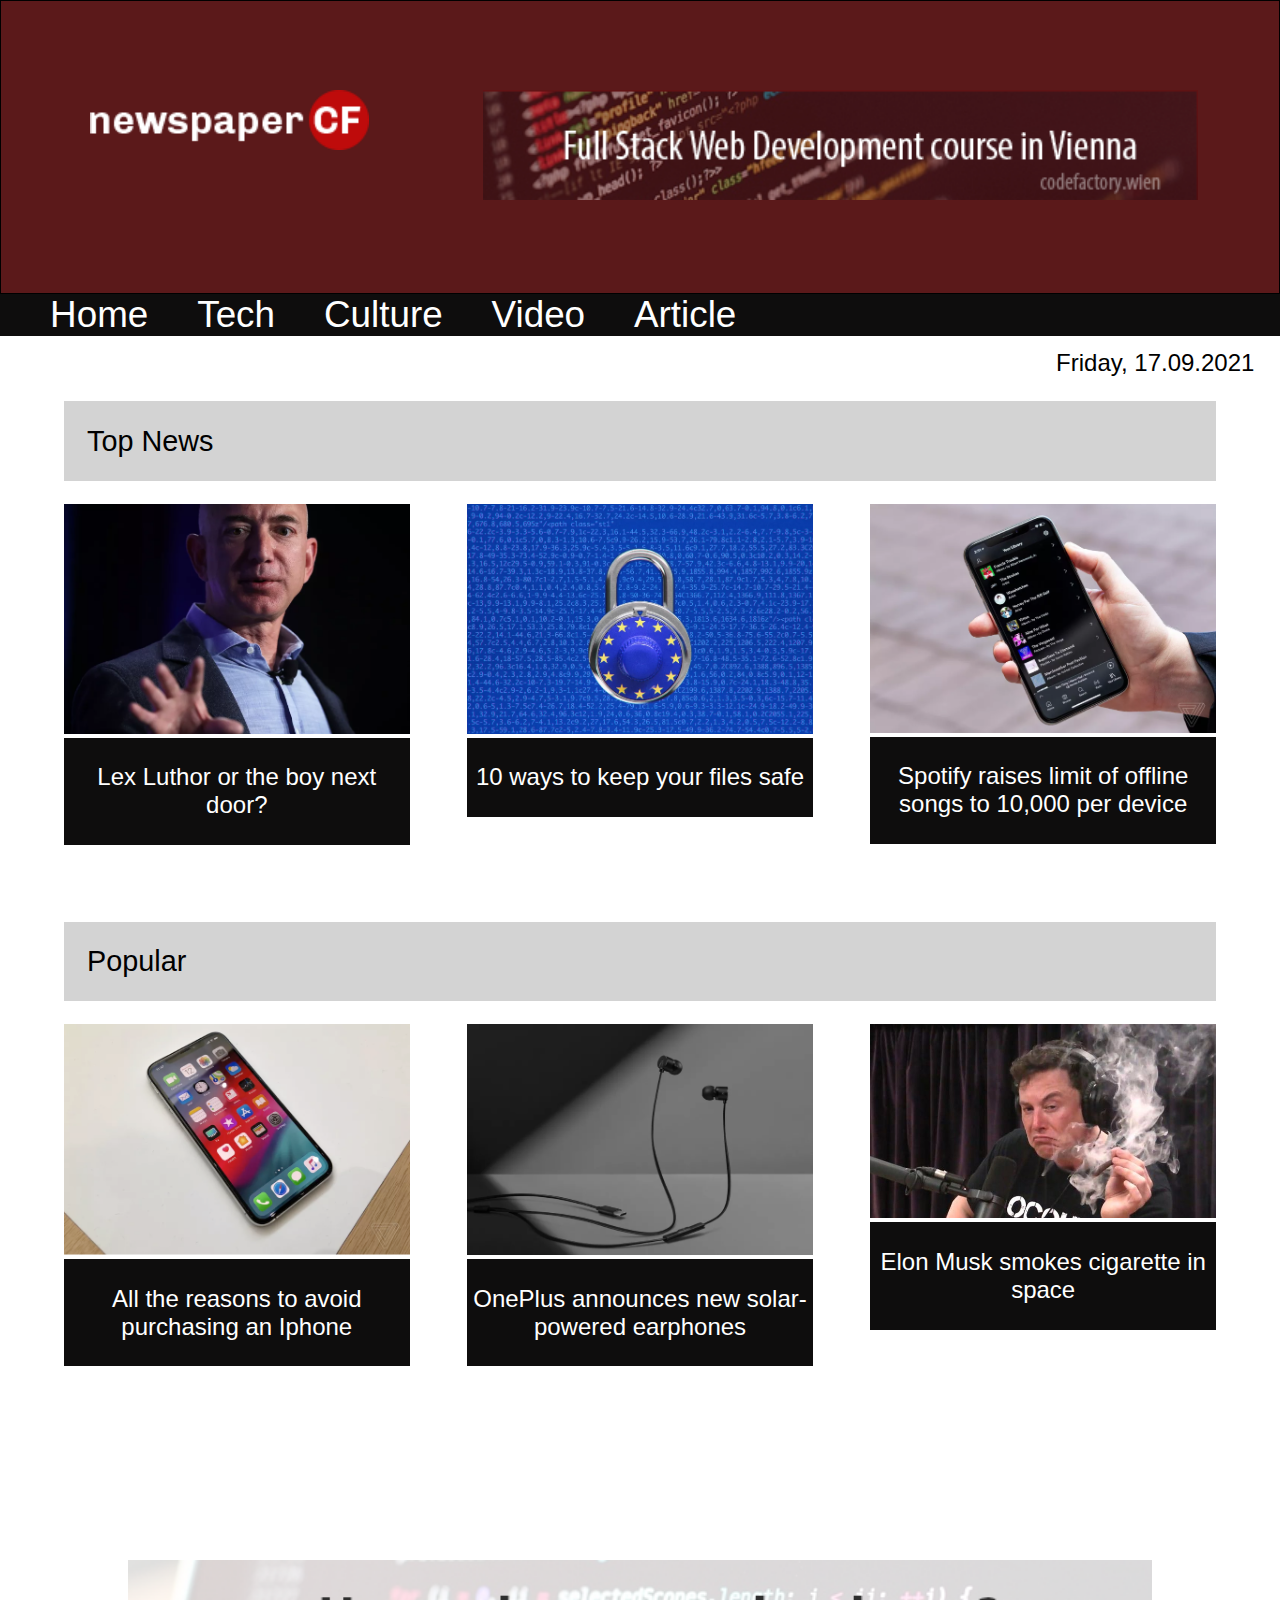
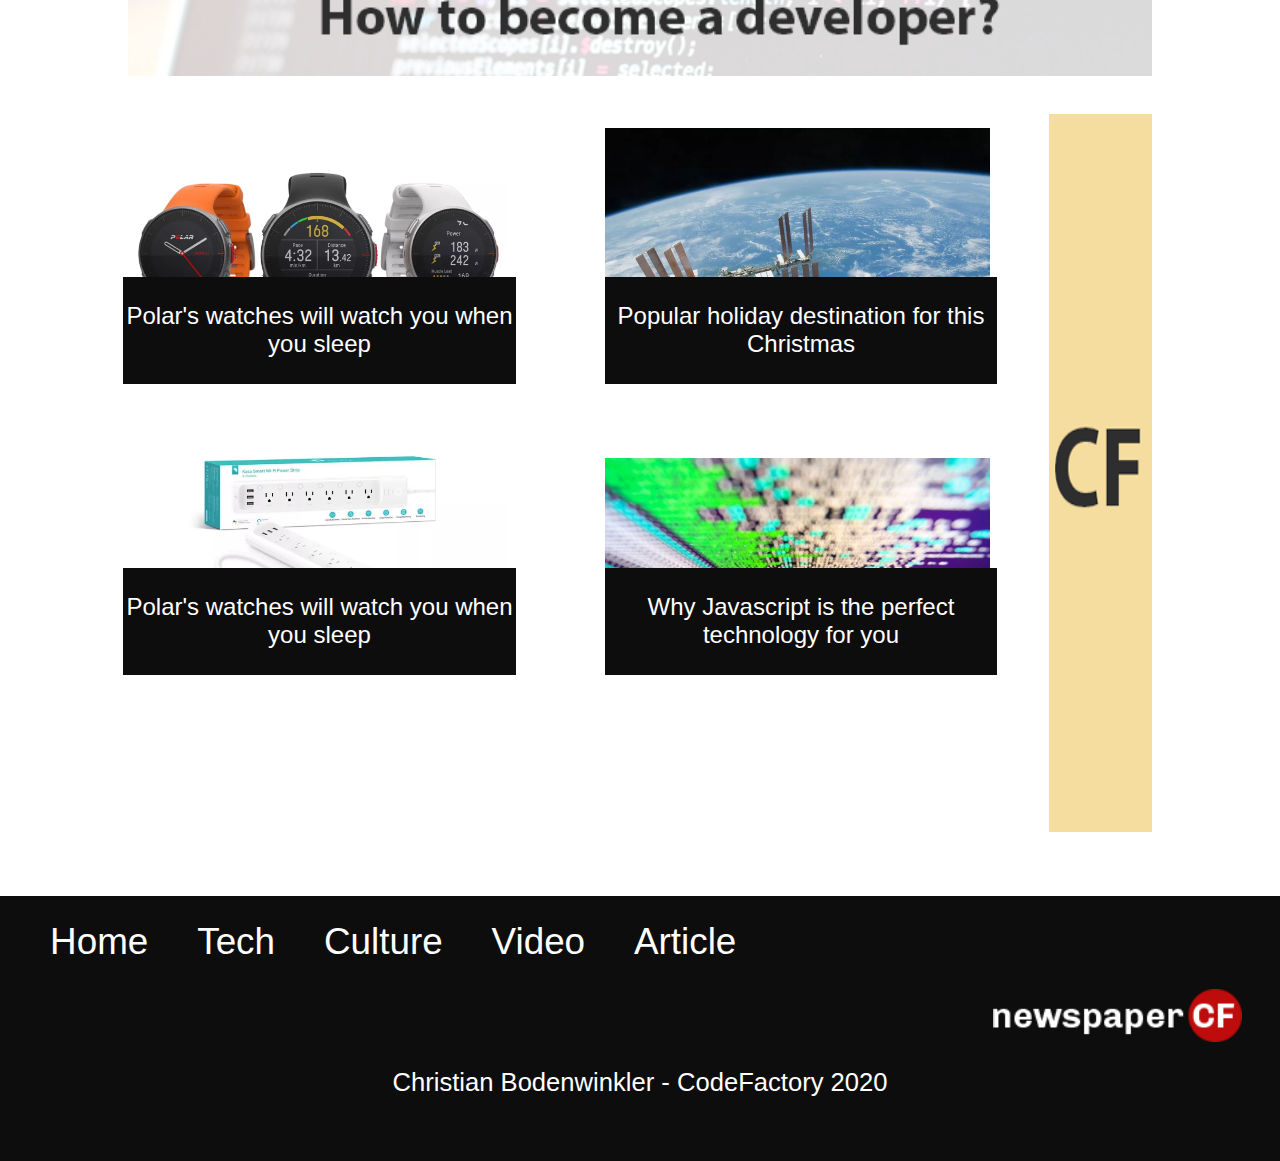
<file: index.html>
<!DOCTYPE html>
<html lang="en">
	
	<!-- head with stylesheets to .css and .sass -->
	<head>
		<title>newspaper CF</title>
		<meta charset="utf-8">
		<link rel="stylesheet" href="styles/styles.css">
	</head>
	<body>



		<!-- header with logo/name, banner, navbar -->
		<header>
			<!-- logo and banner -->
			<div id="logoBanner">
				<div id="imgHeader">
					<a href="https://www.codefactory.wien">
						<img src="img/logo-newspaper-cf.png" alt="Logo Newspaper">
					</a>
					<a class="smartPhoneDelete" href="https://www.codefactory.wien">
						<img class="smartPhoneDelete" src="img/banner-1.png" alt="Banner FSWD">
					</a>
				</div>
			</div>
			
			<!-- Navbar with Links to home, tech, culture, video -->
			<nav class="navBar">
				<ul class="navList">
					<li> <a class="linkItems" href="index.html"> Home </a> </li>
					<li> <a class="linkItems" href="subSite/tech.html"> Tech </a> </li>
					<li> <a class="linkItems" href="subSite/culture.html"> Culture </a> </li>
					<li> <a class="linkItems" href="subSite/video.html"> Video </a> </li>
					<li> <a class="linkItems" href="subSite/article.html"> Article </a> </li>

				</ul>
			</nav>

			<!-- Day and Datum  -->
			<div id="date" class="smartPhoneDelete">
				<p class="smartPhoneDelete"> Friday, 17.09.2021 </p>
			</div>
		</header>




		<!-- Main div of Top News and Popular -->
		<div id="mainContent">
			<!-- heading 1 -->
			<div class="mainHeading">
				<p class="headingParagraph">Top News</p>
			</div>

			<!-- Imgs with figcaption 1 -->
			<div class="imgContent">
				<figure class="figureContent">
					<a href="subSite/article.html">
						<img src="img/jeff.png" alt="Jeff Bezoz">
						<figcaption>Lex Luthor or the boy next door?</figcaption>
					</a>
				</figure>
				<figure class="figureContent">
					<a href="subSite/article.html">
						<img src="img/eu.png" alt="Lock">
						<figcaption>10 ways to keep your files safe</figcaption>
					</a>
				</figure>
				<figure class="figureContent">
					<a href="subSite/article.html">
						<img src="img/phone.png" alt="Smartphone">
						<figcaption>Spotify raises limit of offline songs to 10,000 per device</figcaption>
					</a>
				</figure>

				<div id="smartphoneBanner" class="figureContent">
					<a href="https://www.codefactory.wien">
						<img class="FSWD" src="img/banner-mobile-fswd.png">
					</a>
				</div>
			</div>

			<!-- heading 2 -->
			<div class="mainHeading">
				<p class="headingParagraph">Popular</p>
			</div>

			<!-- Imgs with figcaption 2 -->
			<div class="imgContent">
				<figure class="figureContent">
					<a href="subSite/article.html">
						<img src="img/iphone.png" alt="iPhone">
						<figcaption>All the reasons to avoid purchasing an Iphone</figcaption>
					</a>
				</figure>
				<figure class="figureContent">
					<a href="subSite/article.html">
						<img src="img/one.png" alt="Headphones">
						<figcaption>OnePlus announces new solar-powered earphones</figcaption>
					</a>
				</figure>
				<figure class="figureContent elonM">
					<a href="subSite/article.html">
						<img src="img/musk.jpg" alt="Elon">
						<figcaption>Elon Musk smokes cigarette in space</figcaption>
					</a>
				</figure>

				<div id="smartphoneBanner" class="figureContent">
					<a href="https://www.codefactory.wien">
						<img src="img/banner-mobile-cf.png">
					</a>
				</div>
			</div>
		</div>


		<!-- Banner Image -->
		<div id="adBanner">
			<img id="adImage" src="img/banner-3.png" alt="Developer Add">
		</div>


		<!-- div 2x2 images with figure, img and figcaption -->
		<div id="secondContent">
			<div class="divSecContent">
				<a href="subSite/article.html">
					<img src="img/polar.png" alt="Polar Watches">
					<p>Polar's watches will watch you when you sleep</p>
				</a>
				<a href="subSite/article.html">
					<img src="img/nasa.png" alt="ISS">
					<p>Popular holiday destination for this Christmas</p>
				</a>
				<a href="subSite/article.html">
					<img src="img/smart.png" alt="Sleepwatch">
					<p>Polar's watches will watch you when you sleep</p>
				</a>
				<a href="subSite/article.html">
					<img src="img/snowden.jpg" alt="Datastream">
					<p>Why Javascript is the perfect technology for you</p>
				</a>
			</div>

			<div id="adBannerCF">
				<a href="https://www.codefactory.wien">
					<img src="img/banner-4.png" alt="sideAd">
				</a>	
			</div>

		</div>




		<!-- Footer with Navbar, Logo and Author -->
		<footer>
			<!-- NavBar in Footer -->
			<nav class="navBar footerNavBar">
				<ul class="navList">
					<li> <a class="linkItems" href="index.html"> Home </a> </li>
					<li> <a class="linkItems" href="subSite/tech.html"> Tech </a> </li>
					<li> <a class="linkItems" href="subSite/culture.html"> Culture </a> </li>
					<li> <a class="linkItems" href="subSite/video.html"> Video </a> </li>
					<li> <a class="linkItems" href="subSite/article.html"> Article </a> </li>
				</ul>
			</nav>

			<!-- Logo in Footer -->
			<div id="footerDiv">
				<img id="footerImg" src="img/logo-newspaper-cf.png" alt="Logo Newspaper">
			</div>

			<!-- Author -->
			<p id="author"> Christian Bodenwinkler - CodeFactory 2020 </p>

		</footer>




	</body>
</html>
</file>
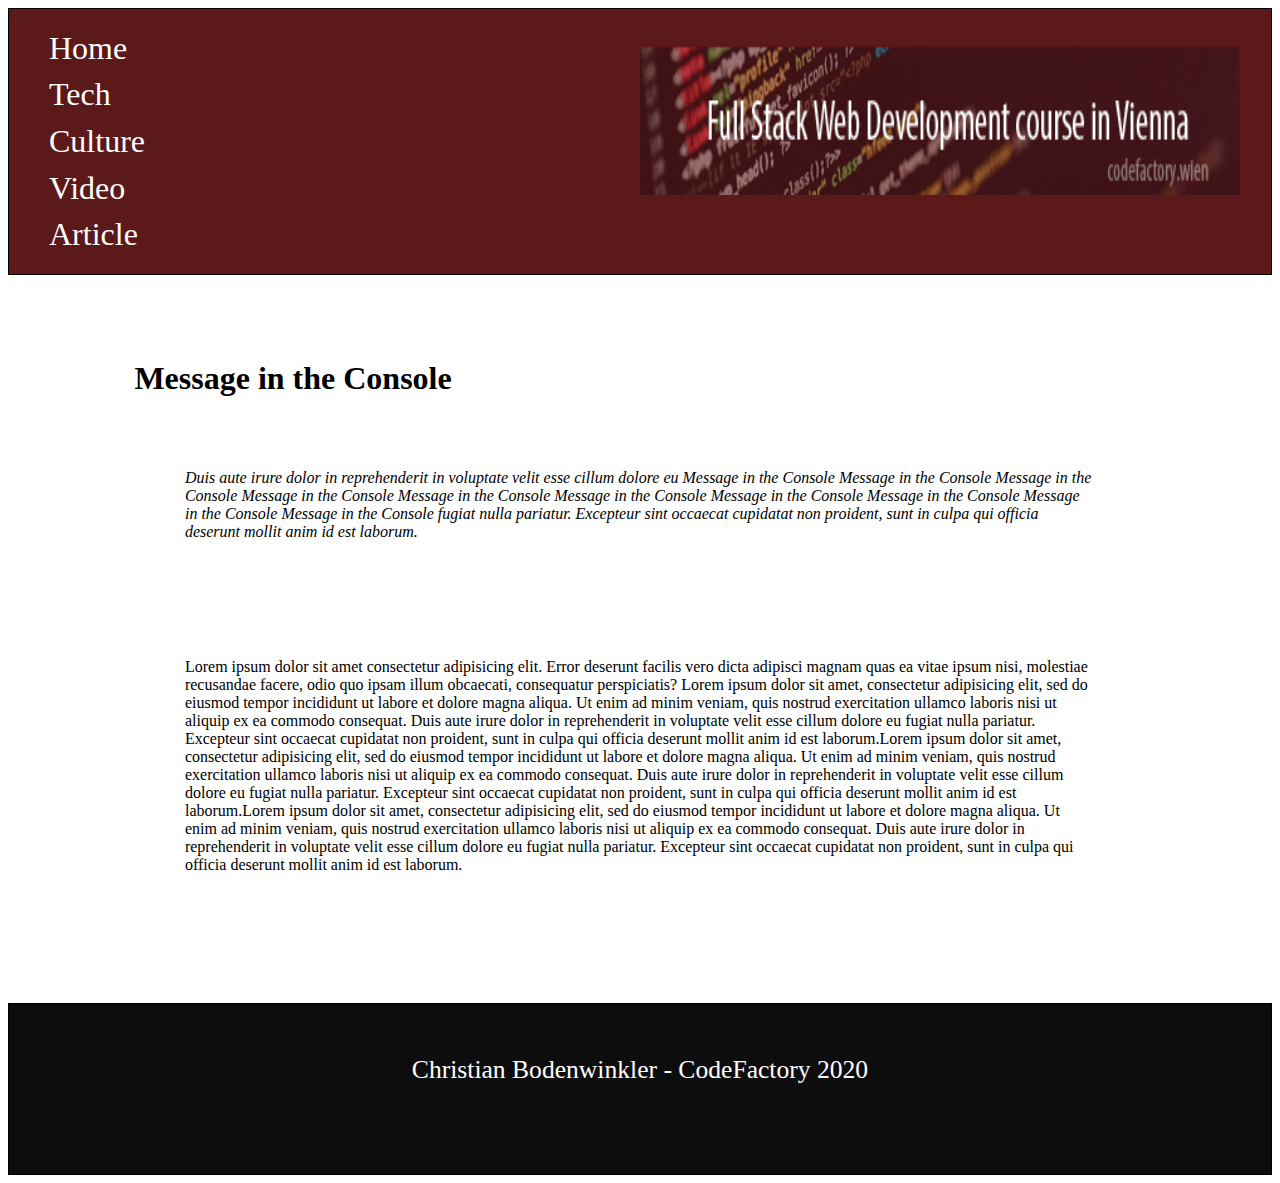
<file: subSite/article.html>
<!DOCTYPE html>
<html lang="en">
	<head>
		<meta charset="utf-8">
		<title>Article</title>
		<link rel="stylesheet" href="../subSiteStyle/sassStyle.css">
	</head>
	<body>
		<header>
			<nav>
				<ul>
					<li> <a class="linkItems" href="../index.html"> Home </a> </li>
					<li> <a class="linkItems" href="tech.html"> Tech </a> </li>
					<li> <a class="linkItems" href="culture.html"> Culture </a> </li>
					<li> <a class="linkItems" href="video.html"> Video </a> </li>
					<li> <a class="linkItems" href="article.html"> Article </a> </li>
				</ul>
			</nav>

			<img src="../img/banner-1.png" alt="Logo">
		</header>

		<main>
			<h1>Message in the Console</h1>

			<p> <i> Duis aute irure dolor in reprehenderit in voluptate velit esse
			cillum dolore eu Message in the Console Message in the Console Message in the Console Message in the Console Message in the Console Message in the Console Message in the Console Message in the Console Message in the Console Message in the Console  fugiat nulla pariatur. Excepteur sint occaecat cupidatat non
			proident, sunt in culpa qui officia deserunt mollit anim id est laborum.</i></p>

			<p>Lorem ipsum dolor sit amet consectetur adipisicing elit. Error deserunt facilis vero dicta adipisci magnam quas ea vitae ipsum nisi, molestiae recusandae facere, odio quo ipsam illum obcaecati, consequatur perspiciatis? Lorem ipsum dolor sit amet, consectetur adipisicing elit, sed do eiusmod
			tempor incididunt ut labore et dolore magna aliqua. Ut enim ad minim veniam,
			quis nostrud exercitation ullamco laboris nisi ut aliquip ex ea commodo
			consequat. Duis aute irure dolor in reprehenderit in voluptate velit esse
			cillum dolore eu fugiat nulla pariatur. Excepteur sint occaecat cupidatat non
			proident, sunt in culpa qui officia deserunt mollit anim id est laborum.Lorem ipsum dolor sit amet, consectetur adipisicing elit, sed do eiusmod
			tempor incididunt ut labore et dolore magna aliqua. Ut enim ad minim veniam,
			quis nostrud exercitation ullamco laboris nisi ut aliquip ex ea commodo
			consequat. Duis aute irure dolor in reprehenderit in voluptate velit esse
			cillum dolore eu fugiat nulla pariatur. Excepteur sint occaecat cupidatat non
			proident, sunt in culpa qui officia deserunt mollit anim id est laborum.Lorem ipsum dolor sit amet, consectetur adipisicing elit, sed do eiusmod
			tempor incididunt ut labore et dolore magna aliqua. Ut enim ad minim veniam,
			quis nostrud exercitation ullamco laboris nisi ut aliquip ex ea commodo
			consequat. Duis aute irure dolor in reprehenderit in voluptate velit esse
			cillum dolore eu fugiat nulla pariatur. Excepteur sint occaecat cupidatat non
			proident, sunt in culpa qui officia deserunt mollit anim id est laborum.</p>
		</main>




	<footer>

			<!-- Author -->
			<p id="author"> Christian Bodenwinkler - CodeFactory 2020 </p>

		</footer>


		<!-- SCRIPT for Console return of message -->
		<script>
			
			console.log("Hello from the Console :)")

		</script>
	</body>
</html>
</file>
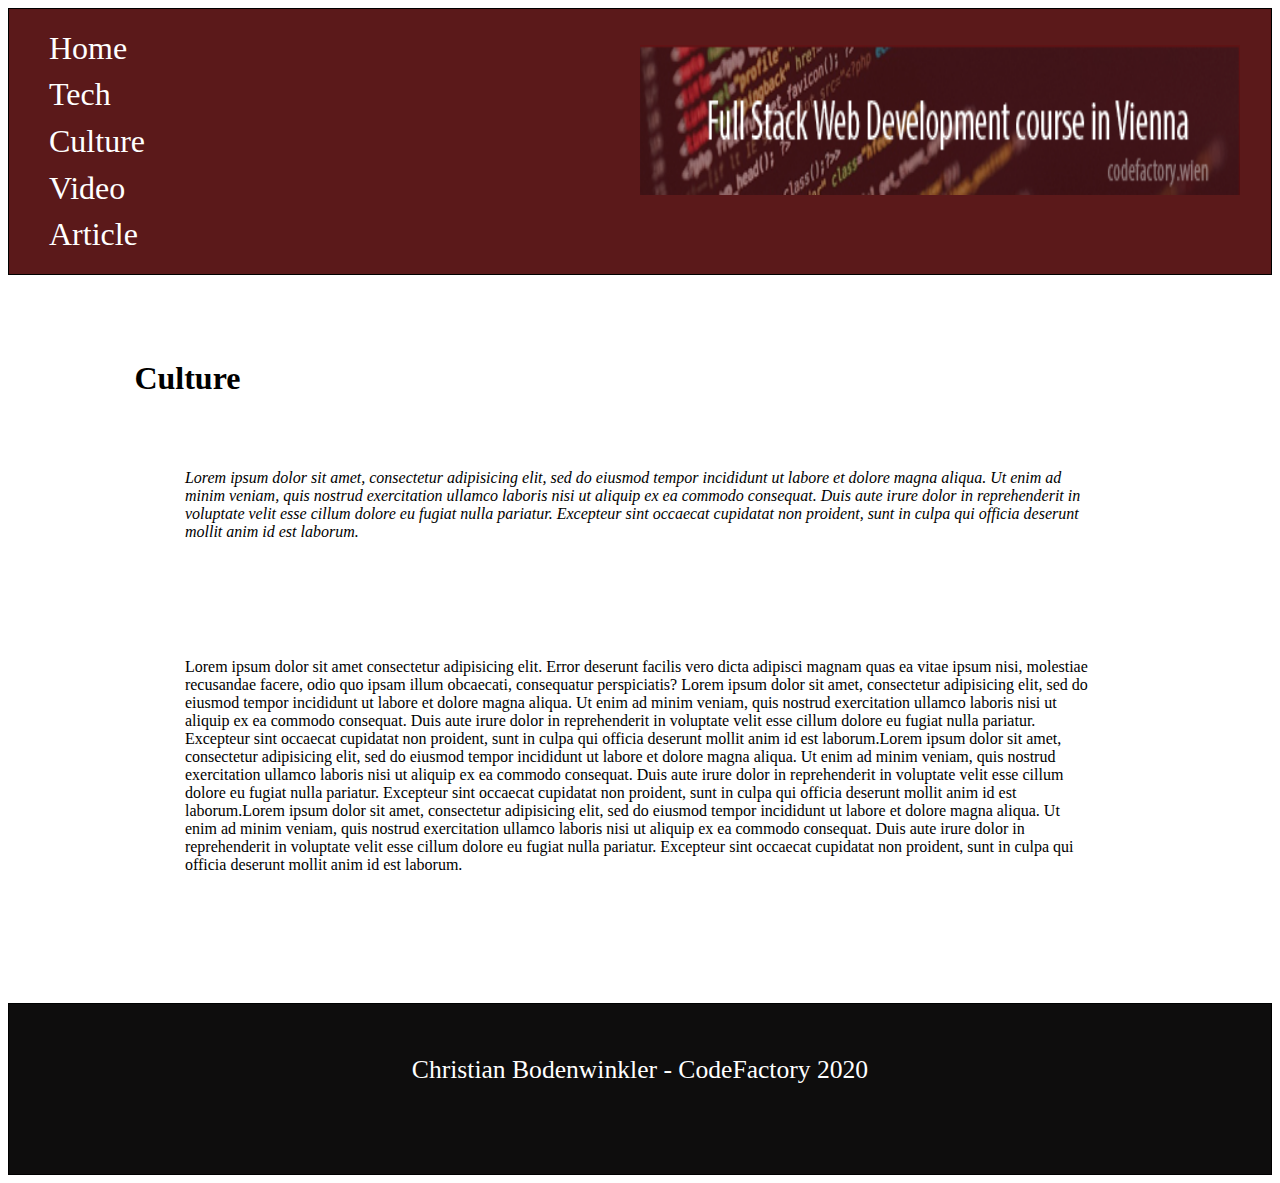
<file: subSite/culture.html>
<!DOCTYPE html>
<html lang="en">
	<head>
		<meta charset="utf-8">
		<title>Article</title>
		<link rel="stylesheet" href="../subSiteStyle/sassStyle.css">
	</head>
	<body>
		<header>
			<nav>
				<ul>
					<li> <a class="linkItems" href="../index.html"> Home </a> </li>
					<li> <a class="linkItems" href="tech.html"> Tech </a> </li>
					<li> <a class="linkItems" href="culture.html"> Culture </a> </li>
					<li> <a class="linkItems" href="video.html"> Video </a> </li>
					<li> <a class="linkItems" href="article.html"> Article </a> </li>
				</ul>
			</nav>

			<img src="../img/banner-1.png" alt="Logo">
		</header>

		<main>
			<h1>Culture</h1>

			<p> <i> Lorem ipsum dolor sit amet, consectetur adipisicing elit, sed do eiusmod
			tempor incididunt ut labore et dolore magna aliqua. Ut enim ad minim veniam,
			quis nostrud exercitation ullamco laboris nisi ut aliquip ex ea commodo
			consequat. Duis aute irure dolor in reprehenderit in voluptate velit esse
			cillum dolore eu fugiat nulla pariatur. Excepteur sint occaecat cupidatat non
			proident, sunt in culpa qui officia deserunt mollit anim id est laborum.</i></p>

			<p>Lorem ipsum dolor sit amet consectetur adipisicing elit. Error deserunt facilis vero dicta adipisci magnam quas ea vitae ipsum nisi, molestiae recusandae facere, odio quo ipsam illum obcaecati, consequatur perspiciatis? Lorem ipsum dolor sit amet, consectetur adipisicing elit, sed do eiusmod
			tempor incididunt ut labore et dolore magna aliqua. Ut enim ad minim veniam,
			quis nostrud exercitation ullamco laboris nisi ut aliquip ex ea commodo
			consequat. Duis aute irure dolor in reprehenderit in voluptate velit esse
			cillum dolore eu fugiat nulla pariatur. Excepteur sint occaecat cupidatat non
			proident, sunt in culpa qui officia deserunt mollit anim id est laborum.Lorem ipsum dolor sit amet, consectetur adipisicing elit, sed do eiusmod
			tempor incididunt ut labore et dolore magna aliqua. Ut enim ad minim veniam,
			quis nostrud exercitation ullamco laboris nisi ut aliquip ex ea commodo
			consequat. Duis aute irure dolor in reprehenderit in voluptate velit esse
			cillum dolore eu fugiat nulla pariatur. Excepteur sint occaecat cupidatat non
			proident, sunt in culpa qui officia deserunt mollit anim id est laborum.Lorem ipsum dolor sit amet, consectetur adipisicing elit, sed do eiusmod
			tempor incididunt ut labore et dolore magna aliqua. Ut enim ad minim veniam,
			quis nostrud exercitation ullamco laboris nisi ut aliquip ex ea commodo
			consequat. Duis aute irure dolor in reprehenderit in voluptate velit esse
			cillum dolore eu fugiat nulla pariatur. Excepteur sint occaecat cupidatat non
			proident, sunt in culpa qui officia deserunt mollit anim id est laborum.</p>



		</main>




	<footer>

			<!-- Author -->
			<p id="author"> Christian Bodenwinkler - CodeFactory 2020 </p>

		</footer>



	</body>
</html>
</file>
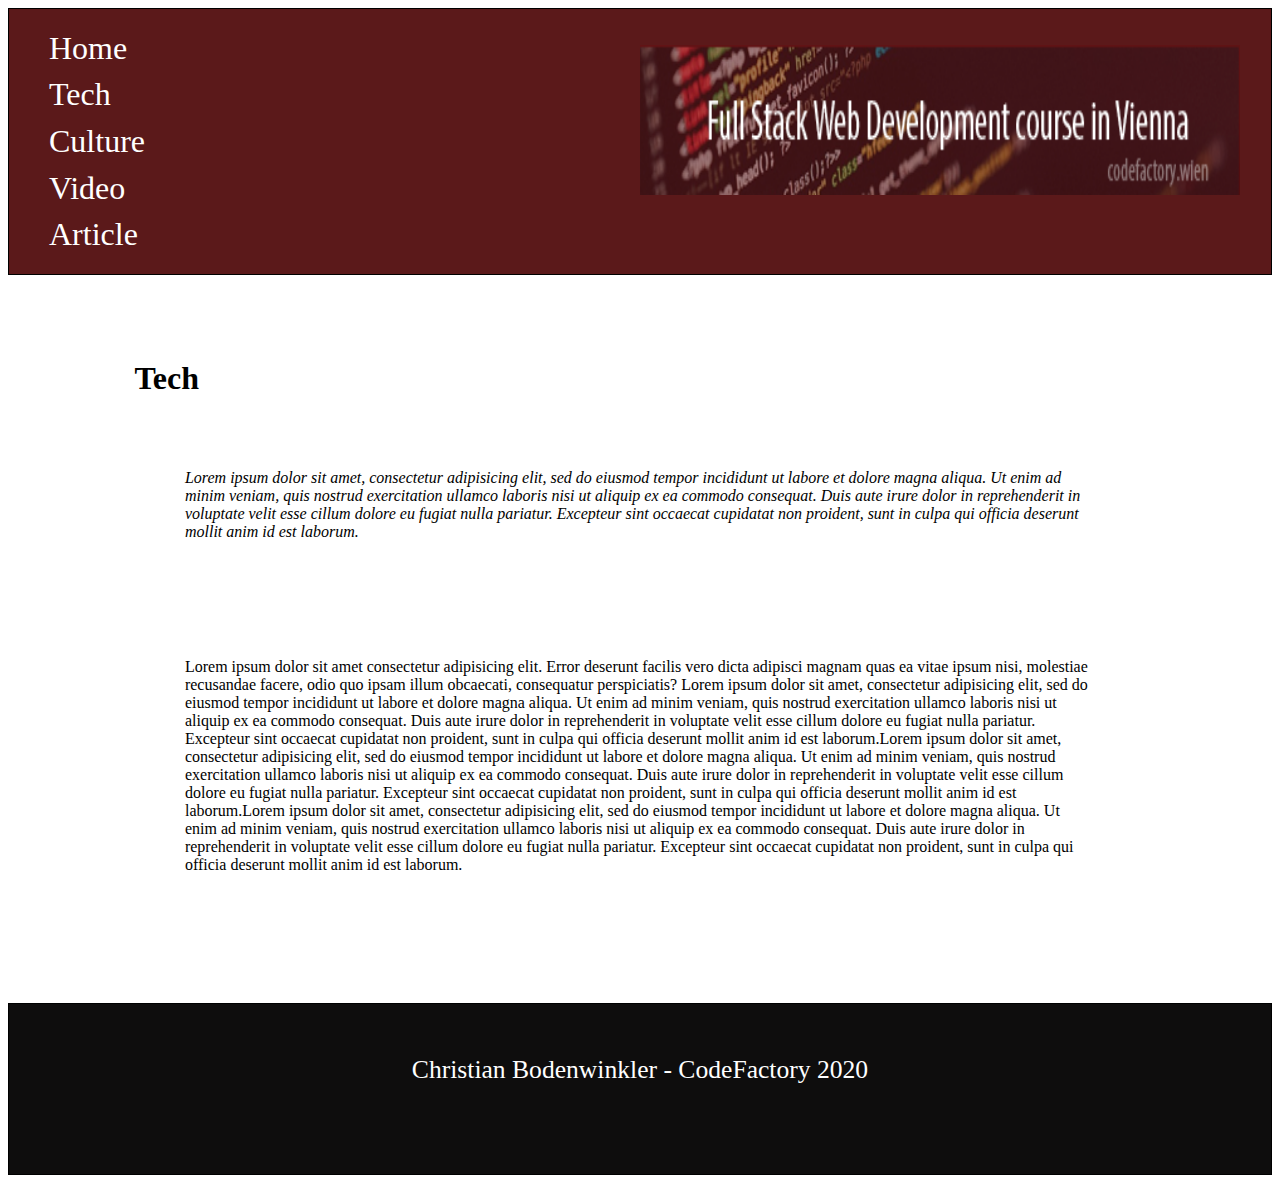
<file: subSite/tech.html>
<!DOCTYPE html>
<html lang="en">
	<head>
		<meta charset="utf-8">
		<title>Article</title>
		<link rel="stylesheet" href="../subSiteStyle/sassStyle.css">
	</head>
	<body>
		<header>
			<nav>
				<ul>
					<li> <a class="linkItems" href="../index.html"> Home </a> </li>
					<li> <a class="linkItems" href="tech.html"> Tech </a> </li>
					<li> <a class="linkItems" href="culture.html"> Culture </a> </li>
					<li> <a class="linkItems" href="video.html"> Video </a> </li>
					<li> <a class="linkItems" href="article.html"> Article </a> </li>
				</ul>
			</nav>

			<img src="../img/banner-1.png" alt="Logo">
		</header>

		<main>
			<h1>Tech</h1>

			<p> <i> Lorem ipsum dolor sit amet, consectetur adipisicing elit, sed do eiusmod
			tempor incididunt ut labore et dolore magna aliqua. Ut enim ad minim veniam,
			quis nostrud exercitation ullamco laboris nisi ut aliquip ex ea commodo
			consequat. Duis aute irure dolor in reprehenderit in voluptate velit esse
			cillum dolore eu fugiat nulla pariatur. Excepteur sint occaecat cupidatat non
			proident, sunt in culpa qui officia deserunt mollit anim id est laborum.</i></p>

			<p>Lorem ipsum dolor sit amet consectetur adipisicing elit. Error deserunt facilis vero dicta adipisci magnam quas ea vitae ipsum nisi, molestiae recusandae facere, odio quo ipsam illum obcaecati, consequatur perspiciatis? Lorem ipsum dolor sit amet, consectetur adipisicing elit, sed do eiusmod
			tempor incididunt ut labore et dolore magna aliqua. Ut enim ad minim veniam,
			quis nostrud exercitation ullamco laboris nisi ut aliquip ex ea commodo
			consequat. Duis aute irure dolor in reprehenderit in voluptate velit esse
			cillum dolore eu fugiat nulla pariatur. Excepteur sint occaecat cupidatat non
			proident, sunt in culpa qui officia deserunt mollit anim id est laborum.Lorem ipsum dolor sit amet, consectetur adipisicing elit, sed do eiusmod
			tempor incididunt ut labore et dolore magna aliqua. Ut enim ad minim veniam,
			quis nostrud exercitation ullamco laboris nisi ut aliquip ex ea commodo
			consequat. Duis aute irure dolor in reprehenderit in voluptate velit esse
			cillum dolore eu fugiat nulla pariatur. Excepteur sint occaecat cupidatat non
			proident, sunt in culpa qui officia deserunt mollit anim id est laborum.Lorem ipsum dolor sit amet, consectetur adipisicing elit, sed do eiusmod
			tempor incididunt ut labore et dolore magna aliqua. Ut enim ad minim veniam,
			quis nostrud exercitation ullamco laboris nisi ut aliquip ex ea commodo
			consequat. Duis aute irure dolor in reprehenderit in voluptate velit esse
			cillum dolore eu fugiat nulla pariatur. Excepteur sint occaecat cupidatat non
			proident, sunt in culpa qui officia deserunt mollit anim id est laborum.</p>



		</main>




	<footer>

			<!-- Author -->
			<p id="author"> Christian Bodenwinkler - CodeFactory 2020 </p>

		</footer>


	</body>
</html>
</file>
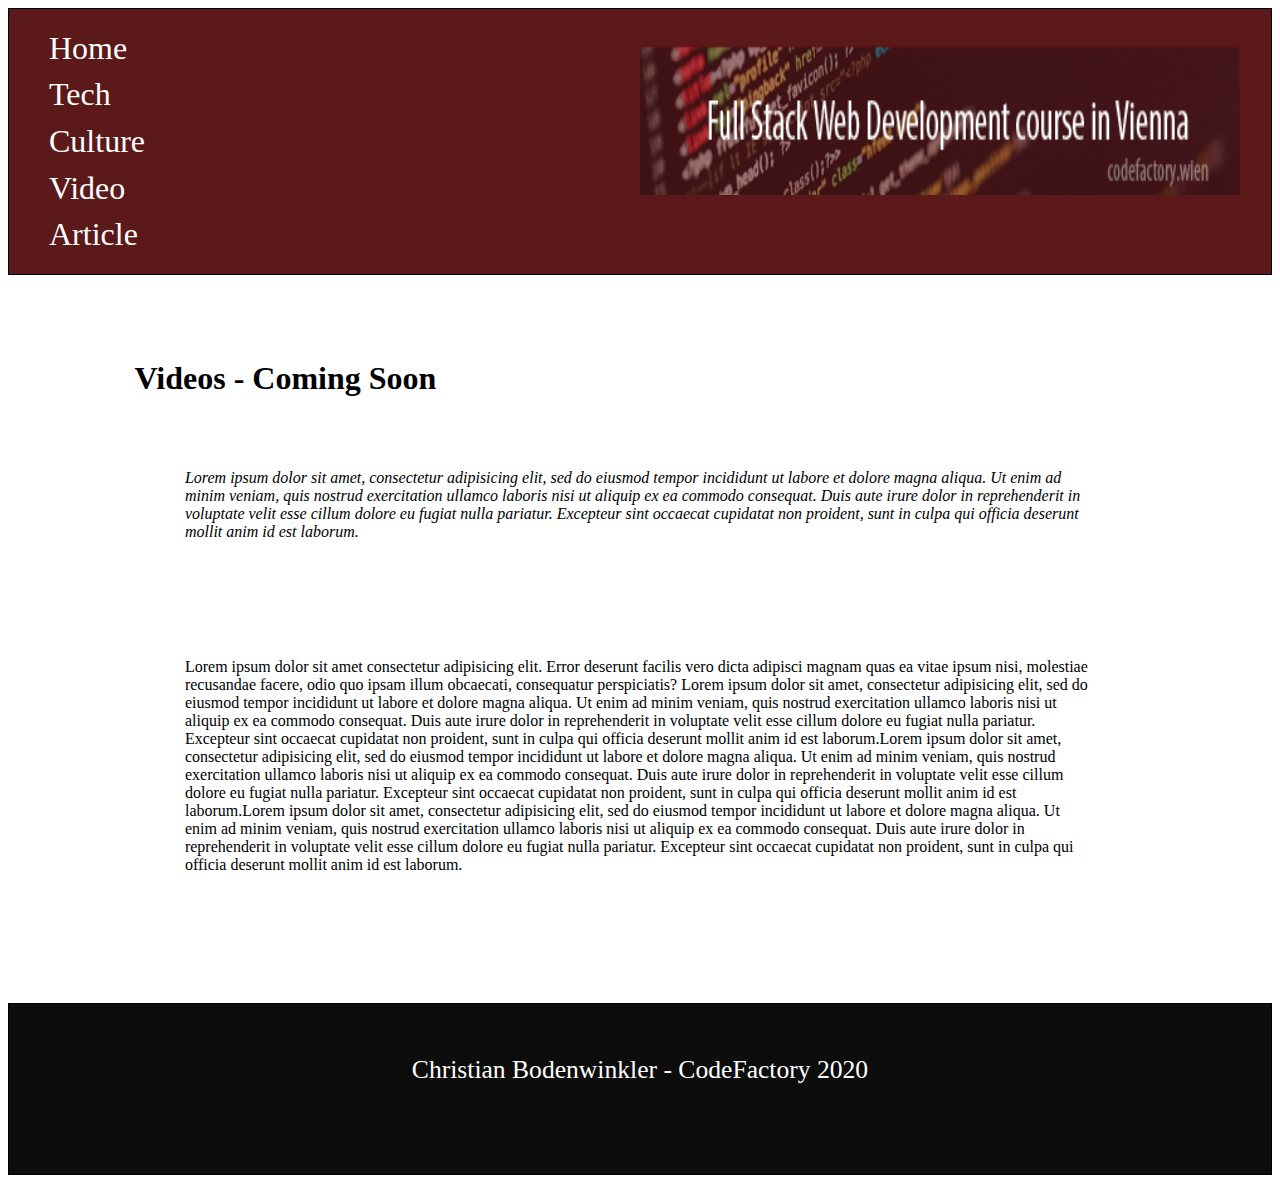
<file: subSite/video.html>
<!DOCTYPE html>
<html lang="en">
	<head>
		<meta charset="utf-8">
		<title>Article</title>
		<link rel="stylesheet" href="../subSiteStyle/sassStyle.css">
	</head>
	<body>
		<header>
			<nav>
				<ul>
					<li> <a class="linkItems" href="../index.html"> Home </a> </li>
					<li> <a class="linkItems" href="tech.html"> Tech </a> </li>
					<li> <a class="linkItems" href="culture.html"> Culture </a> </li>
					<li> <a class="linkItems" href="video.html"> Video </a> </li>
					<li> <a class="linkItems" href="article.html"> Article </a> </li>
				</ul>
			</nav>

			<img src="../img/banner-1.png" alt="Logo">
		</header>

		<main>
			<h1>Videos - Coming Soon</h1>

			<p> <i> Lorem ipsum dolor sit amet, consectetur adipisicing elit, sed do eiusmod
			tempor incididunt ut labore et dolore magna aliqua. Ut enim ad minim veniam,
			quis nostrud exercitation ullamco laboris nisi ut aliquip ex ea commodo
			consequat. Duis aute irure dolor in reprehenderit in voluptate velit esse
			cillum dolore eu fugiat nulla pariatur. Excepteur sint occaecat cupidatat non
			proident, sunt in culpa qui officia deserunt mollit anim id est laborum.</i></p>

			<p>Lorem ipsum dolor sit amet consectetur adipisicing elit. Error deserunt facilis vero dicta adipisci magnam quas ea vitae ipsum nisi, molestiae recusandae facere, odio quo ipsam illum obcaecati, consequatur perspiciatis? Lorem ipsum dolor sit amet, consectetur adipisicing elit, sed do eiusmod
			tempor incididunt ut labore et dolore magna aliqua. Ut enim ad minim veniam,
			quis nostrud exercitation ullamco laboris nisi ut aliquip ex ea commodo
			consequat. Duis aute irure dolor in reprehenderit in voluptate velit esse
			cillum dolore eu fugiat nulla pariatur. Excepteur sint occaecat cupidatat non
			proident, sunt in culpa qui officia deserunt mollit anim id est laborum.Lorem ipsum dolor sit amet, consectetur adipisicing elit, sed do eiusmod
			tempor incididunt ut labore et dolore magna aliqua. Ut enim ad minim veniam,
			quis nostrud exercitation ullamco laboris nisi ut aliquip ex ea commodo
			consequat. Duis aute irure dolor in reprehenderit in voluptate velit esse
			cillum dolore eu fugiat nulla pariatur. Excepteur sint occaecat cupidatat non
			proident, sunt in culpa qui officia deserunt mollit anim id est laborum.Lorem ipsum dolor sit amet, consectetur adipisicing elit, sed do eiusmod
			tempor incididunt ut labore et dolore magna aliqua. Ut enim ad minim veniam,
			quis nostrud exercitation ullamco laboris nisi ut aliquip ex ea commodo
			consequat. Duis aute irure dolor in reprehenderit in voluptate velit esse
			cillum dolore eu fugiat nulla pariatur. Excepteur sint occaecat cupidatat non
			proident, sunt in culpa qui officia deserunt mollit anim id est laborum.</p>



		</main>




	<footer>

			<!-- Author -->
			<p id="author"> Christian Bodenwinkler - CodeFactory 2020 </p>

		</footer>




	</body>
</html>
</file>
<file: styles/styles.css>
Allgemeines -------------------------------------------------- */
html {
	box-sizing: border-box;
	font-family: Arial,Helvetica, sans-serif;
}

*,
*:before,
*:after {
	box-sizing: inherit;
	margin: 0;
	padding: 0;
}

body {
	font-family: arial;
}
/* Desktop -+-+-+-+-+-+-+-+-+-+-+-+-+-+-+-+-+-+-+-+-+-+-+-+-+-+-+ */
@media screen 
	and (min-width: 481px) {


	
/* Header ------------------------------------------------------- */
header {
	background-color: #5B191A;

}

#logoBanner {
	border: solid black 1px;

}


#imgHeader {
	display: flex;
	justify-content: space-between;
	padding: 5% 10% 5% 2%;
	margin: 2% 15% 2% 5%;
}

#imgHeader img {
	width: 150%;
	padding: 0 0 0 0;
	
}

.navBar {
	display: flex;
	background-color: #0E0D0D;
	font-size: 2.3em;
	padding-left: 2%;

}

.navList {
	display: flex;
	justify-content: flex-start;
}

.linkItems {
	color: white;
	text-decoration: none;
}

li {
	padding: 0 5% 0 5%;
	list-style-type: none;
}

#date {
	background-color: white;
	display: flex;
	justify-content: flex-end;
	padding: 1% 2% 1% 1%;
	font-size: 1.5em;
}



/* Main Content 1 ----------------------------------------------- */
#mainContent {
	width: 90%;
	margin: 0 5% 10% 5%;
}

.mainHeading {
	/* border: solid 1px black; */
	background-color: lightgrey;
	padding: 2%;
	font-size: 1.8em;
	margin: 1% 0 2% 0;
}

.imgContent {
	display: flex;
	flex-direction: row;
	justify-content: space-between;
	padding: 0 0 15% 0;
}

.figureContent {
	width: 30%;
}

.figureContent img{
	width: 100%;
	position: relative;
	object-fit: contain;
}

.figureContent figcaption {
	position: absolute;
	width: 27%;
	text-align: center;
	font-size: 1.5em;
	
	color: white;
	background-color: #0E0D0D;
	padding: 2% 0 2% 0;
	margin: 0 0 0 0;
}

#smartphoneBanner {
	display: none;
}

/* Banner Image --------------------------------------------------*/
#adBanner {
	display: flex;
	justify-content: center;
	margin: 0 0 3% 0;
}

#adImage {
	width: 80%;
}

/* Main Content 2 ------------------------------------------------*/
#secondContent {
	/* border: 1px solid black; */

	margin: 0 5% 5% 5%;
	display: flex;
	/* flex-direction: row; */

	height: auto;
	width: 85%;
}

.divSecContent {
	/* border: solid black 1px; */
	height: auto;
	width: 90%;

	display: flex;
	flex-direction: row; 
	flex-wrap: wrap;
	align-self: center;
	justify-content: space-around;
	text-align: center;

	padding: 1% 1% 10% 1%; 
	
	
}

.divSecContent a {

	width: 40%;
	display: flex;
	flex-direction: column-reverse;
	align-content: center;
	margin-bottom: 5%;

}

.divSecContent img{
	width: 100%;
}

.divSecContent p {
	position: absolute;
	width: 30.7%;
	text-align: center;
	
	font-size: 1.5em;
	color: white;
	background-color: #0E0D0D;
	padding: 2% 0 2% 0;
}

#adBannerCF img {
	height: 100%;
	max-width: 100%;
	margin: 0 0 0 0;

}

/* Footer-------------------------------------------------------- */
footer {
	background-color: #0E0D0D;
}

.footerNavBar {
	padding: 2%;
}



#footerDiv {
	display: flex;
	justify-content: flex-end;

	padding-right: 3%;
}

#footerImg {
	width: 20%;
}

#author {
	font-size: 1.6em;
	color: white;
	text-align: center;
	padding: 2% 0 5% 0;
}

}







/* SMARTPHONE -+-+-+-+-+-+-+-+-+-+-+-+-+-+-+-+-+-+-+-+-+-+-+-+-+-+*/
@media screen  
	and (max-device-width: 480px) {



.smartPhoneDelete {
	display: none;
}

/* Header ------------------------------------------------------- */
#imgHeader {
	display: flex;
	justify-content: flex-start;
}

.navBar {
}

.navList {
	width: 70%;
	display: flex;
	justify-content: space-between;
}

.navList > li {
	font-size: 0.9em;
}


/* Main Content 1 ----------------------------------------------- */
#smartphoneBanner {
	display: inherit;
}

.mainHeading {
	font-size: 3em;
}

#mainContent {
	/* border: solid black 1px; */
	width: 99%;
	margin: 0 auto;
	display: flex;
	flex-direction: column;
}

.imgContent {
	/* border: solid black 1px; */
	display: flex;
	flex-flow: row wrap;
	justify-content: space-between;
	align-content: center;
	justify-content: ;

	margin: 5%;
}

.figureContent {
	/* border: solid black 1px; */
	width: 400px;
	height: 300px;

	display: flex;
	align-content: center;
	justify-content: center;

}

.figureContent img {
	/* border: solid black 1px; */
	padding: 0 0 4% 0;

}

.figureContent figcaption {
	display: none;
}

#smartphoneBanner img {
	width: 400px;
	height: 300px;
}



/* Banner Image --------------------------------------------------*/
#adBanner {
	display: none;
}


/* Main Content 2 ------------------------------------------------*/
#adBannerCF {
	display: none;
}

#secondContent {
	padding: 0 5% 0 5%;
	margin: 0 5% 0 5%;
}


/* Footer--------------------------------------------------------*/
#footerDiv {
	display: flex;
	justify-content: center;
	align-self: center;
	height: 100px;
	width: auto;
}

.footerNavBar {
	width: 90%;
	margin: 0 5% 0 10%;
}

.footerNavBar ul {
	display: flex;
	justify-content: space-between;

	
}
</file>
<file: subSiteStyle/sassStyle.css>
header {
  background-color: #5B191A;
  border: 1px solid black;
  margin: 0 auto;
  display: flex;
  flex-direction: row; }

nav {
  display: flex;
  justify-content: flex-start; }

li {
  list-style-type: none;
  font-size: 2em;
  color: white;
  padding: 5% 0 5% 0; }

a {
  text-decoration: none;
  color: white; }

img {
  position: absolute;
  top: 5%;
  left: 50%;
  width: 600px;
  height: 150px; }

main {
  padding: 5% 10% 5% 10%; }

main p {
  padding: 5%; }

footer {
  border: 1px solid black;
  background-color: #0E0D0D;
  position: relative;
  bottom: 0%;
  margin: 0;
  padding: 0; }

.footerNavBar {
  padding: 2%; }

#footerDiv {
  display: flex;
  justify-content: flex-end;
  padding-right: 3%; }

#footerImg {
  width: 20%; }

#author {
  font-size: 1.6em;
  color: white;
  text-align: center;
  padding: 2% 0 5% 0; }

/*# sourceMappingURL=sassStyle.css.map */
</file>
